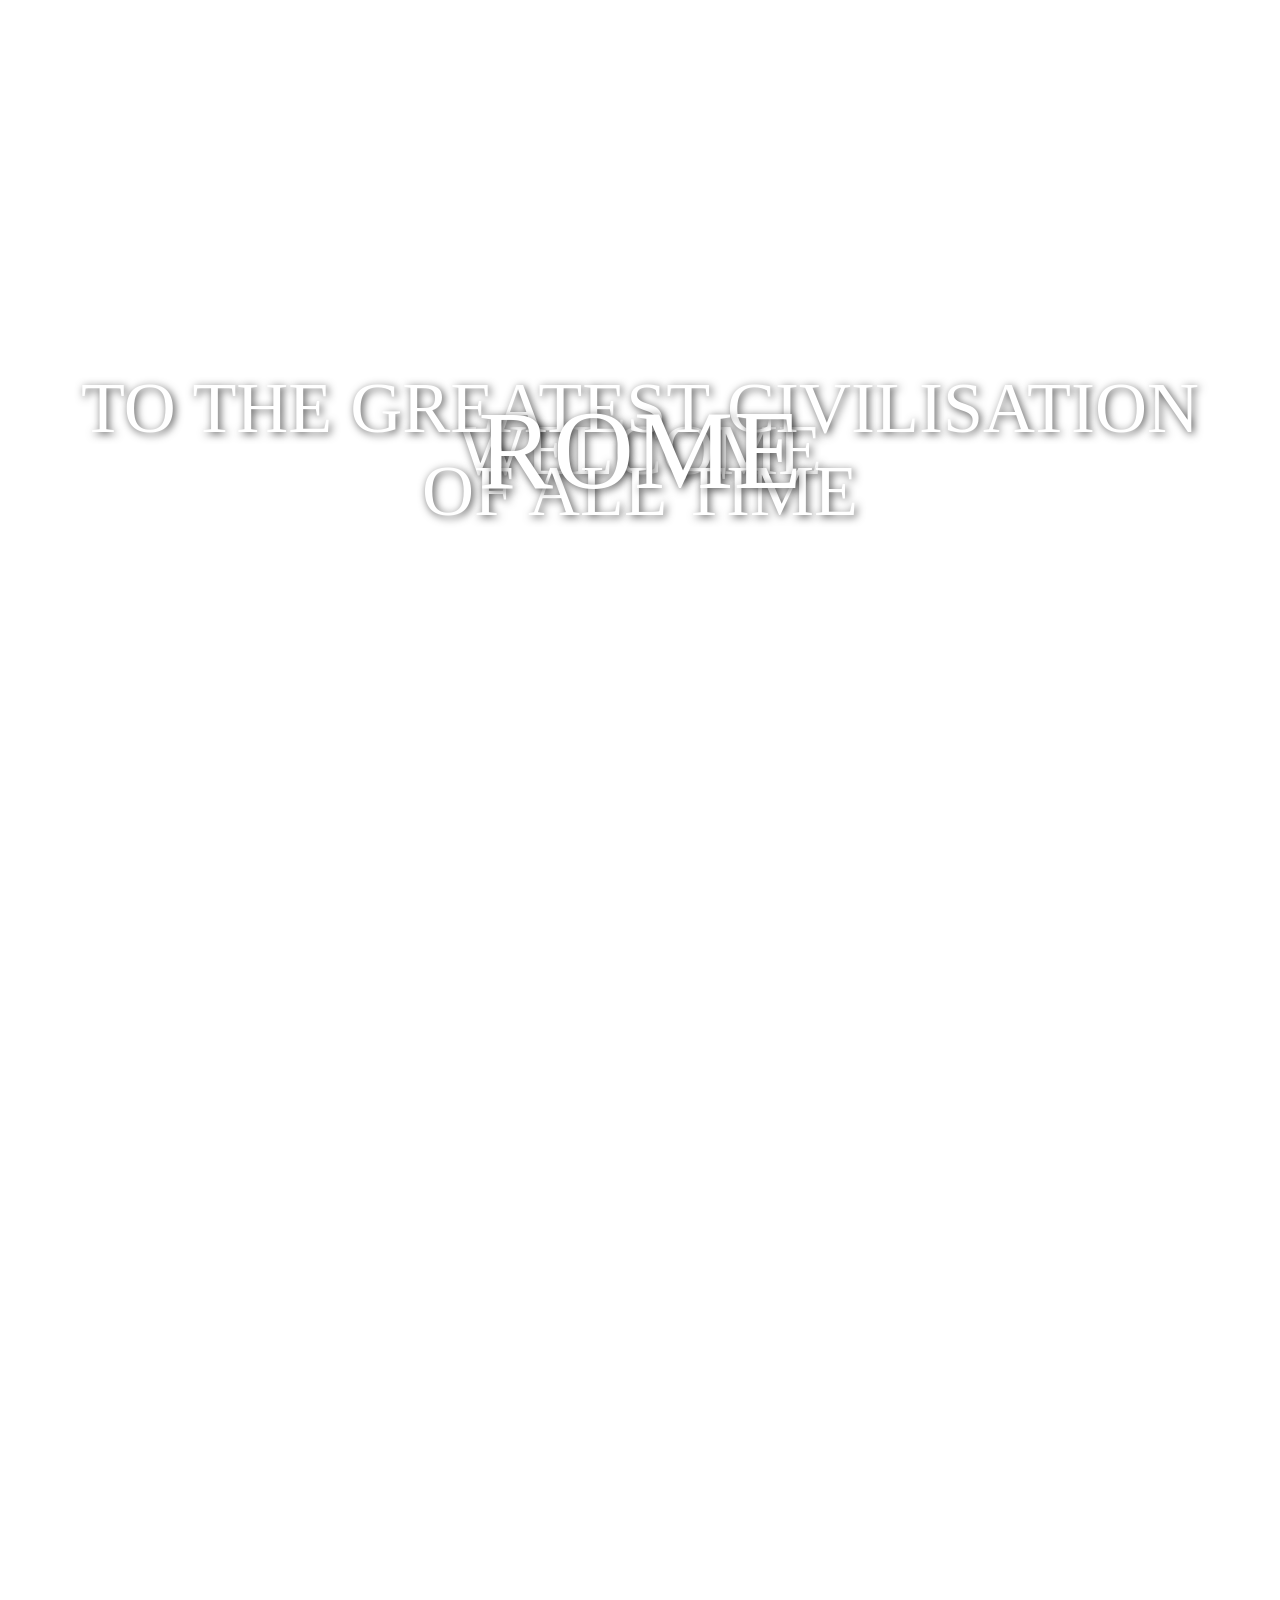
<file: Scroll scrubbing video/index.html>
<!DOCTYPE html>
<html lang="en">
<head>
    <meta charset="UTF-8">
    <meta name="viewport" content="width=device-width, initial-scale=1.0">
    <title>Rome</title>
    <link rel="stylesheet" href="style.css">
</head>
<body>

  <div class="video-container" id="videoWrapper" style="height: 10000px;">
    <video id="scrollVideo" style="position: fixed; top: 10px; left: 10px; width: 1920px;" muted playsinline>
      <source src="AerialFixed.mp4" type="video/mp4">
    </video>
  </div>

    <div class="video-overlay">
      <h1 class="overlay-text text-1">Welcome</h1>
    </div>
    <div class="video-overlay">
      <h1 class="overlay-text text-2">to the greatest civilisation <br> of all time</h1>
    </div>
    <div class="video-overlay">
      <h1 class="overlay-text text-3">Rome</h1>
    </div>
  </div>


</body>
</html>

<script>
  const video = document.getElementById('scrollVideo');

  window.addEventListener('scroll', () => {
    // Calculate the total scrollable height
    const maxScroll = document.documentElement.scrollHeight - window.innerHeight;
    
    // Get current scroll position as a ratio between 0 and 1
    const scrollFraction = window.scrollY / maxScroll;
    
    // Assign calculated time back to the video
    if (video.duration) {
      video.currentTime = scrollFraction * video.duration;
    }
  });
</script>
</file>
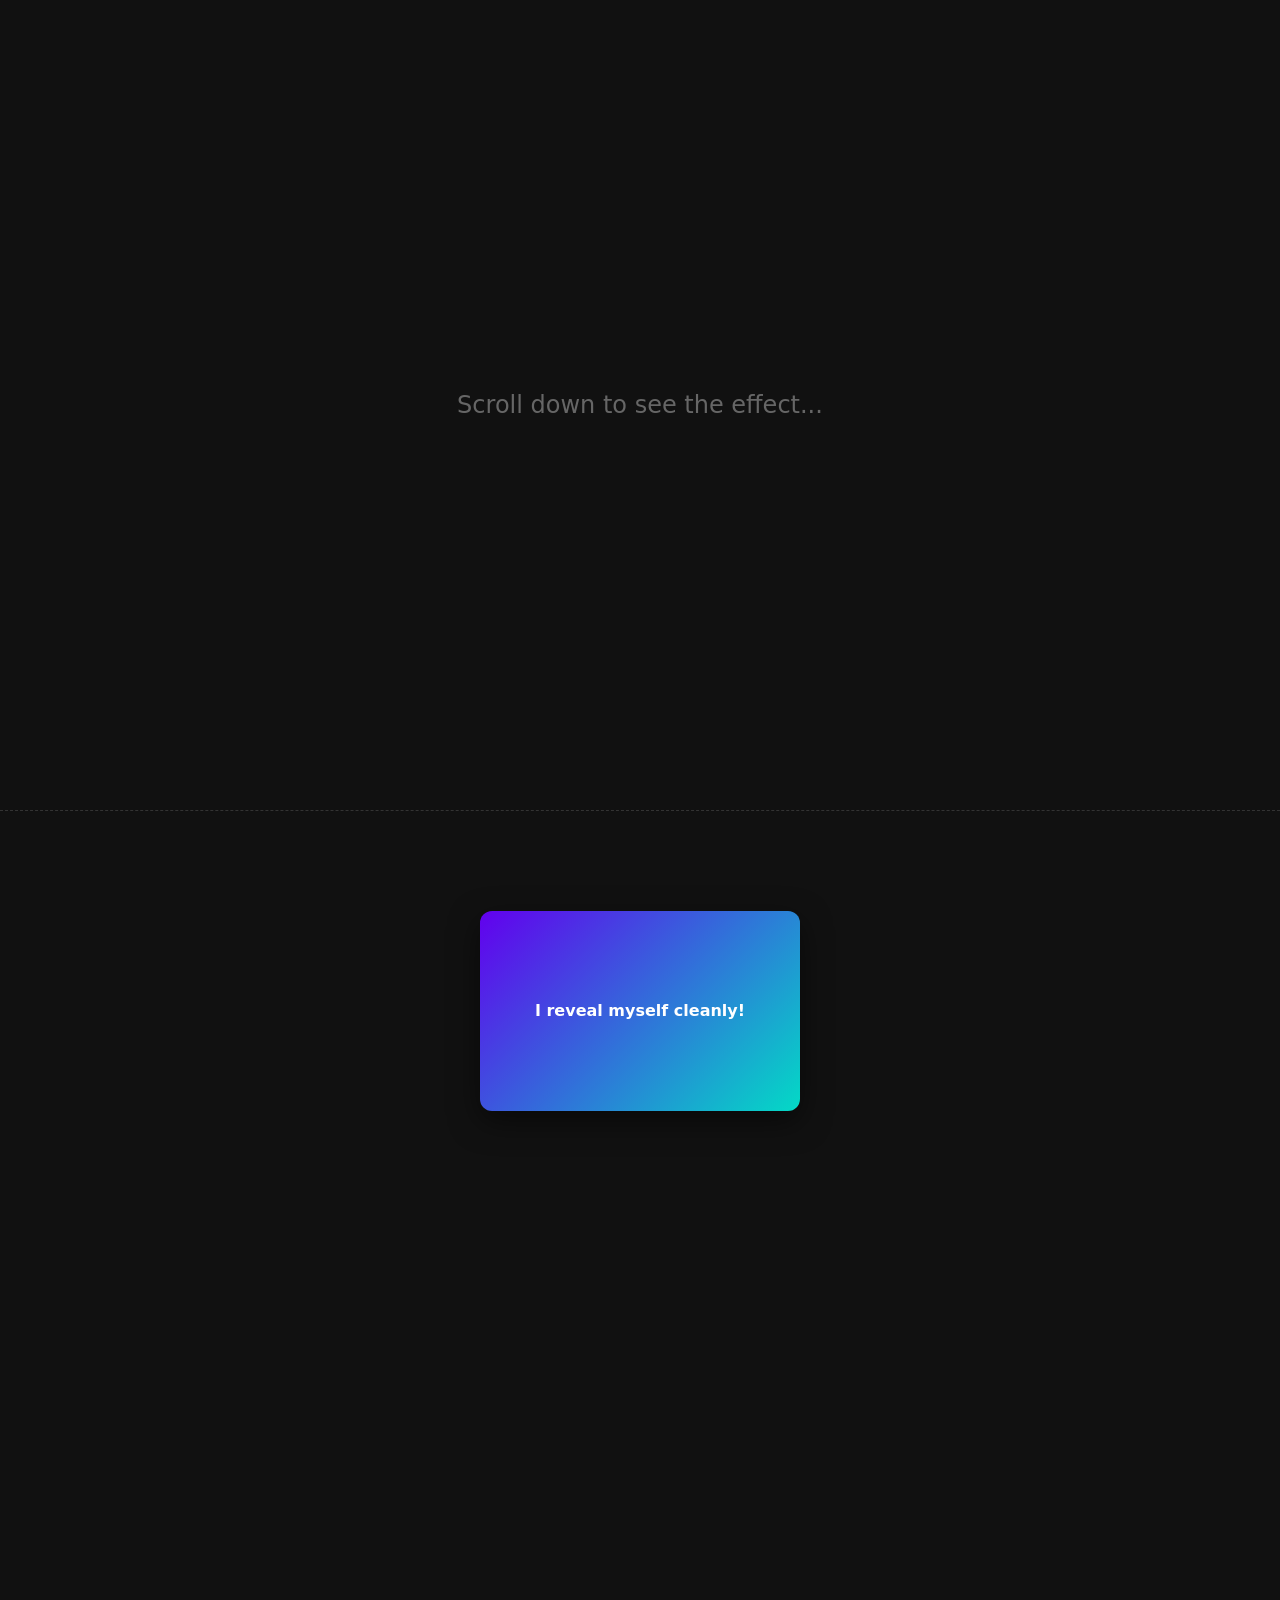
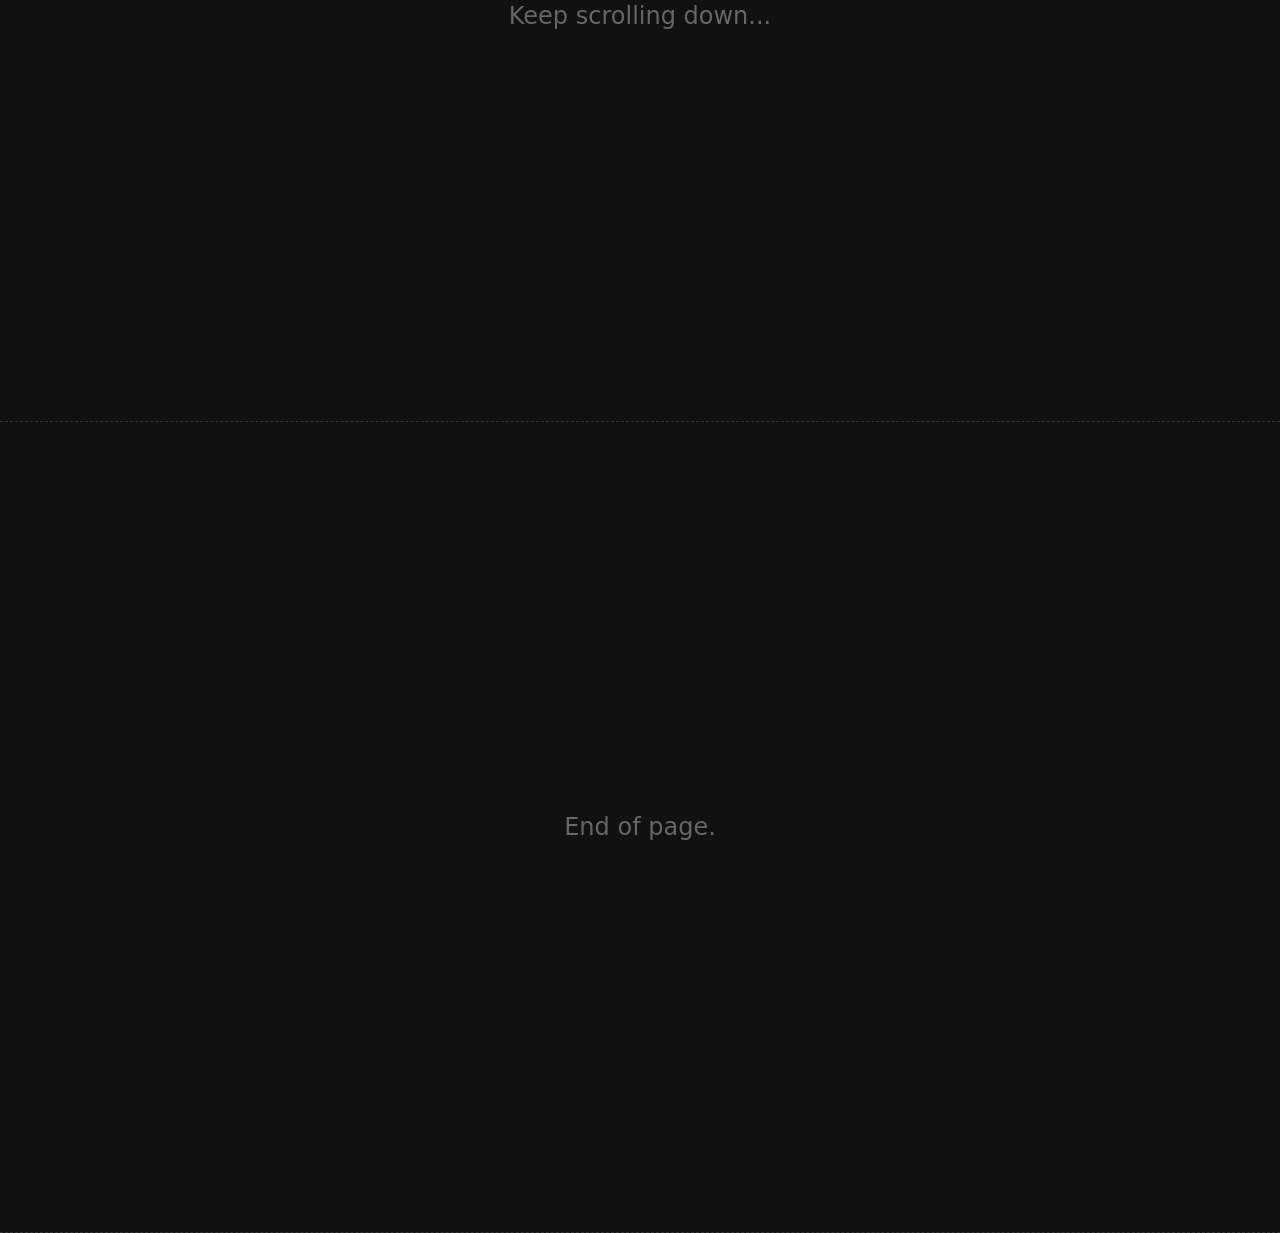
<file: Scroll scrubbing/index.html>
<!DOCTYPE html>
<html lang="en">
<head>
  <meta charset="UTF-8">
  <meta name="viewport" content="width=device-width, initial-scale=1.0">
  <title>Scroll Scrubbing Demo</title>
  <!-- This line links your HTML to your CSS file -->
  <link rel="stylesheet" href="styles.css">
</head>
<body>

  <div class="scroll-space">Scroll down to see the effect...</div>
  
  <div class="reveal-card">I reveal myself cleanly!</div>
  
  <div class="scroll-space">Keep scrolling down...</div>
  <div class="scroll-space">End of page.</div>

</body>
</html>
</file>
<file: Scroll scrubbing video/style.css>
html{
    background-color:rgb(255, 255, 255);
}

body{
    background-color:rgb(255, 255, 255);
    text-align:center;
}

.grid-container{
  display: inline-grid;
  grid-template-columns: 1fr 1fr 1fr;
  background-color: blanchedalmond;
  padding: 10px;
}

.item{
  background-color: white;
  border: 1px solid black;
  padding: 20px;
  justify-content: center;
  align-content: center;
  text-align: center;
}

.item2{
  background-color: white;
  border: 1px solid black;
  padding: 20px;
  font-size: 30px;
  justify-content: center;
  align-content: center;
  text-align: center;
  grid-column: span 2;
}

.item3{
  background-color: white;
  border: 1px solid black;
  padding: 20px;
  align-content: center;
  text-align: center;
  grid-column: span;
}

nav{
  background-color: antiquewhite;
}

nav ul{
  list-style-type: none;
  margin: 0;
  padding: 0;
}

nav li{
  display:inline;
  margin-right: 20px;
}

nav a{
  color: rgb(0, 0, 0);
  text-decoration: none;
}

h1{
    color:rgb(0, 0, 0);
    font-family:'Times New Roman', Times, serif;
}


/* 1. Setup the keyframe for how the text enters */
@keyframes comeUpAndFade {
  from {
    opacity: 0;
    transform: translateY(100px); /* Starts lower down */
  }
  to {
    opacity: 1;
    transform: translateY(0);    /* Settles in its natural position */
  }
}

/* 2. Apply the scroll timeline to the element */
.scrub-text {
  font-size: 3rem;
  font-weight: bold;
  text-align: center;
  
  /* Link the keyframe animation */
  animation-name: comeUpAndFade;
  animation-fill-mode: both;
  
  /* CRITICAL: Binds animation progress to the viewport scroll */
  animation-timeline: view();
  
  /* Tells the animation to start when the top of the element enters 
     the bottom of the screen, and finish when it hits 40% of the viewport */
  animation-range: entry 0% contain 40%;
}

/* Extra spacing just to make the page scrollable */
.spacer {
  height: 100vh;
  display: grid;
  place-content: center;
  font-family: sans-serif;
  background: #f0f0f0;
  color: #666;
}
/* style.css */

.overlay-text {
    color: #ffffff;
    font-family: Arial, sans-serif;
    font-size: 2.5rem;
    font-weight: bold;
    text-transform: uppercase;
    text-shadow: 2px 2px 8px rgba(0, 0, 0, 0.7);
    margin: 0;

    /* LINK TO PIXEL RANGE TIMELINE */
    animation: universalFade linear both;
    animation-timeline: scroll(root);
}

/* Standard structural layout from before */
.video-container {
    position: relative;
    width: 100%;
    max-width: 800px;
    margin: 0 auto;
    overflow: hidden;
}

.video-container video {
    width: 100%;
    height: auto;
    display: block;
}

.video-overlay {
    position: fixed;
    top: 0;
    left: 0;
    width: 100%;
    height: 100%;
    display: flex;
    flex-direction: column;
    justify-content: center;
    align-items: center;
    pointer-events: none;
}
@keyframes universalFade {
    0% {
        opacity: 0;
        transform: scale(1.2), translateY(-20px);
    }
    20%, 80% {
        text-shadow: 2px 2px 4px rgba(0, 0, 0, 0.3);
        opacity: 1;
        transform: scale(1), translateY(20px)
    }
    100% {
        opacity: 0;
        transform: translateY(-20px);
    }
}

.text-1 {
    /* Shows up early, fades out around 400px scroll height */
    animation-range: 1000px 3000px;
    font-family:'Times New Roman', Times, serif;
    font-weight: normal;
    font-size: 450%;
}

.text-2 {
    /* Starts right after the first text fades out */
    animation-range: 4000px 6000px;
    font-family:'Times New Roman', Times, serif;
    font-weight: normal;
    font-size: 450%;
}

.text-3 {
    /* Appears deeper into the scroll height */
    animation-range: 7000px 9000px;
    font-family:'Times New Roman', Times, serif;
    font-weight: normal;
    font-size: 700%;
}
</file>
<file: Scroll scrubbing/styles.css>
/* General setup to center elements */
body {
  margin: 0;
  font-family: system-ui, sans-serif;
  background-color: #111;
  color: #fff;
}

.scroll-space {
  height: 90vh;
  display: flex;
  align-items: center;
  justify-content: center;
  font-size: 1.5rem;
  color: #666;
  border-bottom: 1px dashed #333;
}

/* The element we will animate via scrolling */
.reveal-card {
  width: 320px;
  height: 200px;
  background: linear-gradient(135deg, #6200ee, #03dac6);
  color: white;
  margin: 100px auto;
  border-radius: 12px;
  display: flex;
  align-items: center;
  justify-content: center;
  font-weight: bold;
  box-shadow: 0 10px 30px rgba(0,0,0,0.5);
  
  /* Link the CSS Keyframes */
  animation: revealAndHide linear forwards;
  
  /* Link it to the viewport scroll timeline */
  animation-timeline: view(block);
  
  /* Set the scroll entry and exit zones */
  animation-range: entry 0% exit 100%;
}

/* Define the frame steps based on scroll percentage */
@keyframes revealAndHide {
  0% {
    opacity: 0;
    transform: scale(0.5) translateY(50px);
  }
  30%, 70% {
    opacity: 1;
    transform: scale(1) translateY(0px);
  }
  100% {
    opacity: 0;
    transform: scale(0.5) translateY(-50px);
  }
}
</file>
